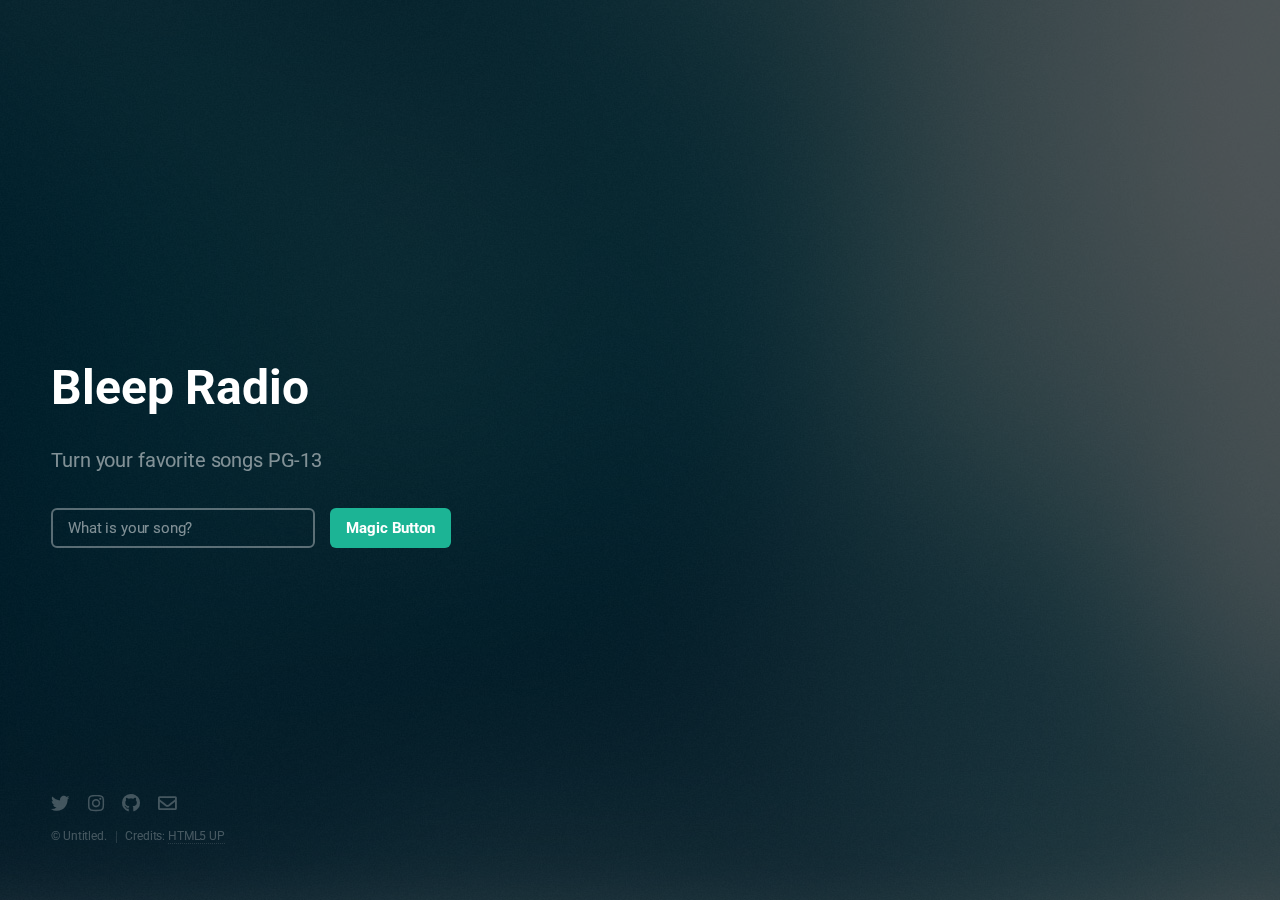
<file: html5up-eventually/index.html>
<!DOCTYPE HTML>
<!--
	Eventually by HTML5 UP
	html5up.net | @ajlkn
	Free for personal and commercial use under the CCA 3.0 license (html5up.net/license)
-->
<html>
	<head>
		<title>Eventually by HTML5 UP</title>
		<meta charset="utf-8" />
		<meta name="viewport" content="width=device-width, initial-scale=1, user-scalable=no" />
		<link rel="stylesheet" href="assets/css/main.css" />
	</head>
	<body class="is-preload">

		<!-- Header -->
			<header id="header">
				<h1>Bleep Radio</h1>
				<p>Turn your favorite songs PG-13</p>
			</header>

		<!-- Signup Form -->
			<form id="signup-form" method="post" action="#">
				<input type="email" name="email" id="email" placeholder="What is your song?" />
				<input type="submit" value="Magic Button" />
			</form>

		<!-- Footer -->
			<footer id="footer">
				<ul class="icons">
					<li><a href="#" class="icon brands fa-twitter"><span class="label">Twitter</span></a></li>
					<li><a href="#" class="icon brands fa-instagram"><span class="label">Instagram</span></a></li>
					<li><a href="#" class="icon brands fa-github"><span class="label">GitHub</span></a></li>
					<li><a href="#" class="icon fa-envelope"><span class="label">Email</span></a></li>
				</ul>
				<ul class="copyright">
					<li>&copy; Untitled.</li><li>Credits: <a href="http://html5up.net">HTML5 UP</a></li>
				</ul>
			</footer>

		<!-- Scripts -->
			<script src="assets/js/main.js"></script>

	</body>
</html>
</file>
<file: html5up-eventually/assets/css/main.css>
@import url(fontawesome-all.min.css);
@import url("https://fonts.googleapis.com/css?family=Roboto:400,700");
/*
	Eventually by HTML5 UP
	html5up.net | @ajlkn
	Free for personal and commercial use under the CCA 3.0 license (html5up.net/license)
*/
html, body, div, span, applet, object,
iframe, h1, h2, h3, h4, h5, h6, p, blockquote,
pre, a, abbr, acronym, address, big, cite,
code, del, dfn, em, img, ins, kbd, q, s, samp,
small, strike, strong, sub, sup, tt, var, b,
u, i, center, dl, dt, dd, ol, ul, li, fieldset,
form, label, legend, table, caption, tbody,
tfoot, thead, tr, th, td, article, aside,
canvas, details, embed, figure, figcaption,
footer, header, hgroup, menu, nav, output, ruby,
section, summary, time, mark, audio, video {
  margin: 0;
  padding: 0;
  border: 0;
  font-size: 100%;
  font: inherit;
  vertical-align: baseline; }

article, aside, details, figcaption, figure,
footer, header, hgroup, menu, nav, section {
  display: block; }

body {
  line-height: 1; }

ol, ul {
  list-style: none; }

blockquote, q {
  quotes: none; }
  blockquote:before, blockquote:after, q:before, q:after {
    content: '';
    content: none; }

table {
  border-collapse: collapse;
  border-spacing: 0; }

body {
  -webkit-text-size-adjust: none; }

mark {
  background-color: transparent;
  color: inherit; }

input::-moz-focus-inner {
  border: 0;
  padding: 0; }

input, select, textarea {
  -moz-appearance: none;
  -webkit-appearance: none;
  -ms-appearance: none;
  appearance: none; }

/* Basic */
@-ms-viewport {
  width: device-width; }

body {
  -ms-overflow-style: scrollbar; }

@media screen and (max-width: 480px) {
  html, body {
    min-width: 320px; } }

html {
  box-sizing: border-box; }

*, *:before, *:after {
  box-sizing: inherit; }

html, body {
  height: 100%;
  overflow-x: hidden;
  width: 100%; }
  @media screen and (max-height: 640px) {
    html, body {
      height: auto;
      min-height: 100%; } }

body {
  display: -moz-flex;
  display: -webkit-flex;
  display: -ms-flex;
  display: flex;
  -moz-flex-direction: column;
  -webkit-flex-direction: column;
  -ms-flex-direction: column;
  flex-direction: column;
  -moz-justify-content: center;
  -webkit-justify-content: center;
  -ms-justify-content: center;
  justify-content: center;
  background-color: #000;
  padding: 6em 4em 4em 4em; }
  body.is-preload *, body.is-preload *:before, body.is-preload *:after {
    -moz-animation: none !important;
    -webkit-animation: none !important;
    -ms-animation: none !important;
    animation: none !important;
    -moz-transition: none !important;
    -webkit-transition: none !important;
    -ms-transition: none !important;
    transition: none !important; }
  body > * {
    position: relative;
    z-index: 2; }
  @media screen and (max-width: 1680px) {
    body {
      padding: 6em 3.5em 3.5em 3.5em; } }
  @media screen and (max-width: 736px) {
    body {
      padding: 5em 2em 2em 2em; } }
  @media screen and (max-width: 360px) {
    body {
      padding: 5em 1.25em 1.25em 1.25em; } }

/* BG */
#bg {
  -moz-transition: opacity 2s ease-in-out;
  -webkit-transition: opacity 2s ease-in-out;
  -ms-transition: opacity 2s ease-in-out;
  transition: opacity 2s ease-in-out;
  height: 100%;
  left: 0;
  opacity: 0.375;
  position: fixed;
  top: 0;
  width: 100%;
  z-index: 1; }
  #bg div {
    -moz-transition: opacity 3s ease;
    -webkit-transition: opacity 3s ease;
    -ms-transition: opacity 3s ease;
    transition: opacity 3s ease;
    background-size: cover;
    height: 100%;
    left: 0;
    opacity: 0;
    position: absolute;
    top: 0;
    visibility: hidden;
    width: 150%; }
    #bg div.visible {
      -moz-animation: bg 45s linear infinite;
      -webkit-animation: bg 45s linear infinite;
      -ms-animation: bg 45s linear infinite;
      animation: bg 45s linear infinite;
      opacity: 1;
      visibility: visible;
      z-index: 1; }
      #bg div.visible.top {
        z-index: 2; }
      @media screen and (max-width: 1280px) {
        #bg div.visible {
          -moz-animation: bg 29.25s linear infinite;
          -webkit-animation: bg 29.25s linear infinite;
          -ms-animation: bg 29.25s linear infinite;
          animation: bg 29.25s linear infinite; } }
      @media screen and (max-width: 736px) {
        #bg div.visible {
          -moz-animation: bg 18s linear infinite;
          -webkit-animation: bg 18s linear infinite;
          -ms-animation: bg 18s linear infinite;
          animation: bg 18s linear infinite; } }
    #bg div:only-child {
      -moz-animation-direction: alternate !important;
      -webkit-animation-direction: alternate !important;
      -ms-animation-direction: alternate !important;
      animation-direction: alternate !important; }
  body.is-preload #bg {
    opacity: 0; }

@-moz-keyframes bg {
  0% {
    -moz-transform: translateX(0);
    -webkit-transform: translateX(0);
    -ms-transform: translateX(0);
    transform: translateX(0); }
  100% {
    -moz-transform: translateX(-25%);
    -webkit-transform: translateX(-25%);
    -ms-transform: translateX(-25%);
    transform: translateX(-25%); } }

@-webkit-keyframes bg {
  0% {
    -moz-transform: translateX(0);
    -webkit-transform: translateX(0);
    -ms-transform: translateX(0);
    transform: translateX(0); }
  100% {
    -moz-transform: translateX(-25%);
    -webkit-transform: translateX(-25%);
    -ms-transform: translateX(-25%);
    transform: translateX(-25%); } }

@-ms-keyframes bg {
  0% {
    -moz-transform: translateX(0);
    -webkit-transform: translateX(0);
    -ms-transform: translateX(0);
    transform: translateX(0); }
  100% {
    -moz-transform: translateX(-25%);
    -webkit-transform: translateX(-25%);
    -ms-transform: translateX(-25%);
    transform: translateX(-25%); } }

@keyframes bg {
  0% {
    -moz-transform: translateX(0);
    -webkit-transform: translateX(0);
    -ms-transform: translateX(0);
    transform: translateX(0); }
  100% {
    -moz-transform: translateX(-25%);
    -webkit-transform: translateX(-25%);
    -ms-transform: translateX(-25%);
    transform: translateX(-25%); } }

/* Type */
body, input, select, textarea {
  color: rgba(255, 255, 255, 0.75);
  font-family: "Roboto", sans-serif;
  font-size: 16pt;
  font-weight: 400;
  letter-spacing: -0.01em;
  line-height: 1.65em; }
  @media screen and (max-width: 1680px) {
    body, input, select, textarea {
      font-size: 12pt; } }
  @media screen and (max-width: 1280px) {
    body, input, select, textarea {
      font-size: 11pt; } }
  @media screen and (max-width: 980px) {
    body, input, select, textarea {
      font-size: 12pt; } }
  @media screen and (max-width: 736px) {
    body, input, select, textarea {
      font-size: 12pt; } }
  @media screen and (max-width: 480px) {
    body, input, select, textarea {
      font-size: 12pt; } }

a {
  -moz-transition: border-bottom-color 0.2s ease, color 0.2s ease;
  -webkit-transition: border-bottom-color 0.2s ease, color 0.2s ease;
  -ms-transition: border-bottom-color 0.2s ease, color 0.2s ease;
  transition: border-bottom-color 0.2s ease, color 0.2s ease;
  border-bottom: dotted 1px rgba(255, 255, 255, 0.25);
  color: #1cb495;
  text-decoration: none; }
  a:hover {
    border-bottom-color: transparent;
    color: #1cb495 !important;
    text-decoration: none; }

strong, b {
  color: #fff;
  font-weight: 700; }

em, i {
  font-style: italic; }

p {
  margin: 0 0 2em 0; }

h1, h2, h3, h4, h5, h6 {
  color: #fff;
  font-weight: 700;
  line-height: 1em;
  margin: 0 0 1em 0; }
  h1 a, h2 a, h3 a, h4 a, h5 a, h6 a {
    color: inherit;
    text-decoration: none; }

h1 {
  font-size: 2.5em;
  line-height: 1.25em; }

h2 {
  font-size: 1.75em;
  line-height: 1.5em; }

h3 {
  font-size: 1.35em;
  line-height: 1.5em; }

h4 {
  font-size: 1.1em;
  line-height: 1.5em; }

h5 {
  font-size: 0.9em;
  line-height: 1.5em; }

h6 {
  font-size: 0.7em;
  line-height: 1.5em; }

sub {
  font-size: 0.8em;
  position: relative;
  top: 0.5em; }

sup {
  font-size: 0.8em;
  position: relative;
  top: -0.5em; }

blockquote {
  border-left: solid 8px rgba(255, 255, 255, 0.35);
  font-style: italic;
  margin: 0 0 2em 0;
  padding: 0.5em 0 0.5em 2em; }

code {
  background: rgba(255, 255, 255, 0.125);
  border-radius: 6px;
  border: solid 2px rgba(255, 255, 255, 0.35);
  font-family: "Courier New", monospace;
  font-size: 0.9em;
  margin: 0 0.25em;
  padding: 0.25em 0.65em; }

pre {
  -webkit-overflow-scrolling: touch;
  font-family: "Courier New", monospace;
  font-size: 0.9em;
  margin: 0 0 2em 0; }
  pre code {
    display: block;
    line-height: 1.75em;
    padding: 1em 1.5em;
    overflow-x: auto; }

hr {
  border: 0;
  border-bottom: solid 2px rgba(255, 255, 255, 0.35);
  margin: 2em 0; }
  hr.major {
    margin: 3em 0; }

/* Section/Article */
section.special, article.special {
  text-align: center; }

header p {
  color: rgba(255, 255, 255, 0.5);
  position: relative;
  margin: 0 0 1.5em 0; }

header h2 + p {
  font-size: 1.25em;
  margin-top: -1em;
  line-height: 1.5em; }

header h3 + p {
  font-size: 1.1em;
  margin-top: -0.8em;
  line-height: 1.5em; }

header h4 + p,
header h5 + p,
header h6 + p {
  font-size: 0.9em;
  margin-top: -0.6em;
  line-height: 1.5em; }

@media screen and (max-width: 980px) {
  header br {
    display: none; } }

@media screen and (max-width: 736px) {
  header br {
    display: inline; } }

@media screen and (max-width: 480px) {
  header br {
    display: none; } }

/* Icon */
.icon {
  text-decoration: none;
  border-bottom: none;
  position: relative; }
  .icon:before {
    -moz-osx-font-smoothing: grayscale;
    -webkit-font-smoothing: antialiased;
    display: inline-block;
    font-style: normal;
    font-variant: normal;
    text-rendering: auto;
    line-height: 1;
    text-transform: none !important;
    font-family: 'Font Awesome 5 Free';
    font-weight: 400; }
  .icon > .label {
    display: none; }
  .icon:before {
    line-height: inherit; }
  .icon.solid:before {
    font-weight: 900; }
  .icon.brands:before {
    font-family: 'Font Awesome 5 Brands'; }

/* List */
ol {
  list-style: decimal;
  margin: 0 0 2em 0;
  padding-left: 1.25em; }
  ol li {
    padding-left: 0.25em; }

ul {
  list-style: disc;
  margin: 0 0 2em 0;
  padding-left: 1em; }
  ul li {
    padding-left: 0.5em; }

/* Icons */
ul.icons {
  cursor: default;
  list-style: none;
  padding-left: 0; }
  ul.icons li {
    display: inline-block;
    padding: 0 1em 0 0; }
    ul.icons li:last-child {
      padding-right: 0; }
    ul.icons li .icon:before {
      font-size: 1.25em; }
    ul.icons li a {
      color: inherit; }

/* Form */
form {
  margin: 0 0 2em 0; }
  form .message {
    text-decoration: none;
    -moz-transition: opacity 0.2s ease-in-out, -moz-transform 0.2s ease-in-out;
    -webkit-transition: opacity 0.2s ease-in-out, -webkit-transform 0.2s ease-in-out;
    -ms-transition: opacity 0.2s ease-in-out, -ms-transform 0.2s ease-in-out;
    transition: opacity 0.2s ease-in-out, transform 0.2s ease-in-out;
    -moz-transform: scale(1.05);
    -webkit-transform: scale(1.05);
    -ms-transform: scale(1.05);
    transform: scale(1.05);
    height: 2.75em;
    line-height: 2.75em;
    opacity: 0; }
    form .message:before {
      -moz-osx-font-smoothing: grayscale;
      -webkit-font-smoothing: antialiased;
      display: inline-block;
      font-style: normal;
      font-variant: normal;
      text-rendering: auto;
      line-height: 1;
      text-transform: none !important;
      font-family: 'Font Awesome 5 Free';
      font-weight: 900; }
    form .message:before {
      margin-right: 0.5em; }
    form .message.visible {
      -moz-transform: scale(1);
      -webkit-transform: scale(1);
      -ms-transform: scale(1);
      transform: scale(1);
      opacity: 1; }
    form .message.success {
      color: #1cb495; }
      form .message.success:before {
        content: '\f00c'; }
    form .message.failure {
      color: #ff2361; }
      form .message.failure:before {
        content: '\f119'; }

label {
  color: #fff;
  display: block;
  font-size: 0.9em;
  font-weight: 700;
  margin: 0 0 1em 0; }

@-moz-keyframes focus {
  0% {
    -moz-transform: scale(1);
    -webkit-transform: scale(1);
    -ms-transform: scale(1);
    transform: scale(1); }
  50% {
    -moz-transform: scale(1.025);
    -webkit-transform: scale(1.025);
    -ms-transform: scale(1.025);
    transform: scale(1.025); }
  100% {
    -moz-transform: scale(1);
    -webkit-transform: scale(1);
    -ms-transform: scale(1);
    transform: scale(1); } }

@-webkit-keyframes focus {
  0% {
    -moz-transform: scale(1);
    -webkit-transform: scale(1);
    -ms-transform: scale(1);
    transform: scale(1); }
  50% {
    -moz-transform: scale(1.025);
    -webkit-transform: scale(1.025);
    -ms-transform: scale(1.025);
    transform: scale(1.025); }
  100% {
    -moz-transform: scale(1);
    -webkit-transform: scale(1);
    -ms-transform: scale(1);
    transform: scale(1); } }

@-ms-keyframes focus {
  0% {
    -moz-transform: scale(1);
    -webkit-transform: scale(1);
    -ms-transform: scale(1);
    transform: scale(1); }
  50% {
    -moz-transform: scale(1.025);
    -webkit-transform: scale(1.025);
    -ms-transform: scale(1.025);
    transform: scale(1.025); }
  100% {
    -moz-transform: scale(1);
    -webkit-transform: scale(1);
    -ms-transform: scale(1);
    transform: scale(1); } }

@keyframes focus {
  0% {
    -moz-transform: scale(1);
    -webkit-transform: scale(1);
    -ms-transform: scale(1);
    transform: scale(1); }
  50% {
    -moz-transform: scale(1.025);
    -webkit-transform: scale(1.025);
    -ms-transform: scale(1.025);
    transform: scale(1.025); }
  100% {
    -moz-transform: scale(1);
    -webkit-transform: scale(1);
    -ms-transform: scale(1);
    transform: scale(1); } }

input[type="text"],
input[type="password"],
input[type="email"],
select,
textarea {
  -moz-appearance: none;
  -webkit-appearance: none;
  -ms-appearance: none;
  appearance: none;
  -moz-transform: scale(1);
  -webkit-transform: scale(1);
  -ms-transform: scale(1);
  transform: scale(1);
  -moz-transition: border-color 0.2s ease, background-color 0.2s ease;
  -webkit-transition: border-color 0.2s ease, background-color 0.2s ease;
  -ms-transition: border-color 0.2s ease, background-color 0.2s ease;
  transition: border-color 0.2s ease, background-color 0.2s ease;
  background-color: transparent;
  border-radius: 6px;
  border: none;
  border: solid 2px rgba(255, 255, 255, 0.35);
  color: inherit;
  display: block;
  outline: 0;
  padding: 0 1em;
  text-decoration: none;
  width: 100%; }
  input[type="text"]:invalid,
  input[type="password"]:invalid,
  input[type="email"]:invalid,
  select:invalid,
  textarea:invalid {
    box-shadow: none; }
  input[type="text"]:focus,
  input[type="password"]:focus,
  input[type="email"]:focus,
  select:focus,
  textarea:focus {
    -moz-animation: focus 0.1s;
    -webkit-animation: focus 0.1s;
    -ms-animation: focus 0.1s;
    animation: focus 0.1s;
    background-color: rgba(255, 255, 255, 0.125);
    border-color: #1cb495; }

select {
  background-image: url("data:image/svg+xml;charset=utf8,%3Csvg xmlns='http://www.w3.org/2000/svg' width='40' height='40' preserveAspectRatio='none' viewBox='0 0 40 40'%3E%3Cpath d='M9.4,12.3l10.4,10.4l10.4-10.4c0.2-0.2,0.5-0.4,0.9-0.4c0.3,0,0.6,0.1,0.9,0.4l3.3,3.3c0.2,0.2,0.4,0.5,0.4,0.9 c0,0.4-0.1,0.6-0.4,0.9L20.7,31.9c-0.2,0.2-0.5,0.4-0.9,0.4c-0.3,0-0.6-0.1-0.9-0.4L4.3,17.3c-0.2-0.2-0.4-0.5-0.4-0.9 c0-0.4,0.1-0.6,0.4-0.9l3.3-3.3c0.2-0.2,0.5-0.4,0.9-0.4S9.1,12.1,9.4,12.3z' fill='rgba(255, 255, 255, 0.35)' /%3E%3C/svg%3E");
  background-size: 1.25rem;
  background-repeat: no-repeat;
  background-position: calc(100% - 1rem) center;
  height: 2.75em;
  padding-right: 2.75em;
  text-overflow: ellipsis; }
  select option {
    color: #fff;
    background: #000; }
  select:focus::-ms-value {
    background-color: transparent; }
  select::-ms-expand {
    display: none; }

input[type="text"],
input[type="password"],
input[type="email"],
select {
  height: 2.75em; }

textarea {
  padding: 0.75em 1em; }

input[type="checkbox"],
input[type="radio"] {
  -moz-appearance: none;
  -webkit-appearance: none;
  -ms-appearance: none;
  appearance: none;
  display: block;
  float: left;
  margin-right: -2em;
  opacity: 0;
  width: 1em;
  z-index: -1; }
  input[type="checkbox"] + label,
  input[type="radio"] + label {
    text-decoration: none;
    color: rgba(255, 255, 255, 0.75);
    cursor: pointer;
    display: inline-block;
    font-size: 1em;
    font-weight: 400;
    padding-left: 2.4em;
    padding-right: 0.75em;
    position: relative; }
    input[type="checkbox"] + label:before,
    input[type="radio"] + label:before {
      -moz-osx-font-smoothing: grayscale;
      -webkit-font-smoothing: antialiased;
      display: inline-block;
      font-style: normal;
      font-variant: normal;
      text-rendering: auto;
      line-height: 1;
      text-transform: none !important;
      font-family: 'Font Awesome 5 Free';
      font-weight: 900; }
    input[type="checkbox"] + label:before,
    input[type="radio"] + label:before {
      background: rgba(255, 255, 255, 0.125);
      border-radius: 6px;
      border: solid 2px rgba(255, 255, 255, 0.35);
      content: '';
      display: inline-block;
      font-size: 0.8em;
      height: 1.65em;
      left: 0;
      line-height: 1.65em;
      position: absolute;
      text-align: center;
      top: 0;
      width: 1.65em; }
  input[type="checkbox"]:checked + label:before,
  input[type="radio"]:checked + label:before {
    background: #1cb495;
    border-color: #1cb495;
    color: #ffffff;
    content: '\f00c'; }
  input[type="checkbox"]:focus + label:before,
  input[type="radio"]:focus + label:before {
    border-color: #1cb495;
    box-shadow: 0 0 0 2px #1cb495; }

input[type="checkbox"] + label:before {
  border-radius: 6px; }

input[type="radio"] + label:before {
  border-radius: 100%; }

::-webkit-input-placeholder {
  color: rgba(255, 255, 255, 0.5) !important;
  opacity: 1.0; }

:-moz-placeholder {
  color: rgba(255, 255, 255, 0.5) !important;
  opacity: 1.0; }

::-moz-placeholder {
  color: rgba(255, 255, 255, 0.5) !important;
  opacity: 1.0; }

:-ms-input-placeholder {
  color: rgba(255, 255, 255, 0.5) !important;
  opacity: 1.0; }

.formerize-placeholder {
  color: rgba(255, 255, 255, 0.5) !important;
  opacity: 1.0; }

/* Button */
input[type="submit"],
input[type="reset"],
input[type="button"],
button,
.button {
  -moz-appearance: none;
  -webkit-appearance: none;
  -ms-appearance: none;
  appearance: none;
  -moz-transition: background-color 0.2s ease-in-out, color 0.2s ease-in-out, opacity 0.2s ease-in-out;
  -webkit-transition: background-color 0.2s ease-in-out, color 0.2s ease-in-out, opacity 0.2s ease-in-out;
  -ms-transition: background-color 0.2s ease-in-out, color 0.2s ease-in-out, opacity 0.2s ease-in-out;
  transition: background-color 0.2s ease-in-out, color 0.2s ease-in-out, opacity 0.2s ease-in-out;
  background-color: #1cb495;
  border-radius: 6px;
  border: 0;
  color: #ffffff !important;
  cursor: pointer;
  display: inline-block;
  font-weight: 700;
  height: 2.75em;
  line-height: 2.75em;
  padding: 0 1.125em;
  text-align: center;
  text-decoration: none;
  white-space: nowrap; }
  input[type="submit"]:hover,
  input[type="reset"]:hover,
  input[type="button"]:hover,
  button:hover,
  .button:hover {
    background-color: #1fcaa7; }
  input[type="submit"]:active,
  input[type="reset"]:active,
  input[type="button"]:active,
  button:active,
  .button:active {
    background-color: #199e83; }
  input[type="submit"].disabled, input[type="submit"]:disabled,
  input[type="reset"].disabled,
  input[type="reset"]:disabled,
  input[type="button"].disabled,
  input[type="button"]:disabled,
  button.disabled,
  button:disabled,
  .button.disabled,
  .button:disabled {
    opacity: 0.5; }
  @media screen and (max-width: 480px) {
    input[type="submit"],
    input[type="reset"],
    input[type="button"],
    button,
    .button {
      padding: 0; } }

/* Header */
#header h1 {
  font-size: 3.25em;
  margin: 0 0 0.55em 0; }

#header p {
  font-size: 1.35em;
  line-height: 1.65em; }

#header a {
  color: inherit; }

@media screen and (max-width: 736px) {
  #header h1 {
    font-size: 2em; }
  #header p {
    font-size: 1em; } }

@media screen and (max-width: 480px) {
  #header {
    margin: 0 0 1em 0; } }

/* Signup Form */
#signup-form {
  display: -moz-flex;
  display: -webkit-flex;
  display: -ms-flex;
  display: flex;
  position: relative; }
  #signup-form input[type="text"],
  #signup-form input[type="password"],
  #signup-form input[type="email"] {
    width: 18em; }
  #signup-form > * {
    margin: 0 0 0 1em; }
  #signup-form > :first-child {
    margin: 0 0 0 0; }
  @media screen and (max-width: 480px) {
    #signup-form {
      -moz-flex-direction: column;
      -webkit-flex-direction: column;
      -ms-flex-direction: column;
      flex-direction: column; }
      #signup-form input[type="type"],
      #signup-form input[type="password"],
      #signup-form input[type="email"] {
        width: 100%; }
      #signup-form > * {
        margin: 1.25em 0 0 0; }
      #signup-form .message {
        bottom: -1.5em;
        font-size: 0.9em;
        height: 1em;
        left: 0;
        line-height: inherit;
        margin-top: 0;
        position: absolute; } }

/* Footer */
#footer {
  -moz-transition: opacity 0.5s ease-in-out;
  -webkit-transition: opacity 0.5s ease-in-out;
  -ms-transition: opacity 0.5s ease-in-out;
  transition: opacity 0.5s ease-in-out;
  bottom: 4em;
  color: rgba(255, 255, 255, 0.5);
  left: 4em;
  opacity: 0.5;
  position: absolute; }
  #footer .icons {
    margin: 0 0 0.5em 0; }
  #footer .copyright {
    font-size: 0.8em;
    list-style: none;
    padding: 0; }
    #footer .copyright li {
      border-left: solid 1px rgba(255, 255, 255, 0.25);
      display: inline-block;
      line-height: 1em;
      margin: 0 0 0 0.75em;
      padding: 0 0 0 0.75em; }
      #footer .copyright li:first-child {
        border-left: 0;
        margin-left: 0;
        padding-left: 0; }
    #footer .copyright a {
      color: inherit; }
  #footer:hover {
    opacity: 1; }
  #footer > :last-child {
    margin-bottom: 0; }
  @media screen and (max-width: 1680px) {
    #footer {
      bottom: 3.5em;
      left: 3.5em; } }
  @media screen and (max-width: 736px) {
    #footer {
      bottom: 2em;
      left: 2em; } }
  @media screen and (max-width: 360px) {
    #footer {
      bottom: 1.25em;
      left: 1.25em; } }
  @media screen and (max-height: 640px) {
    #footer {
      bottom: auto;
      left: auto;
      margin: 1em 0 0 0;
      position: relative; } }
</file>
